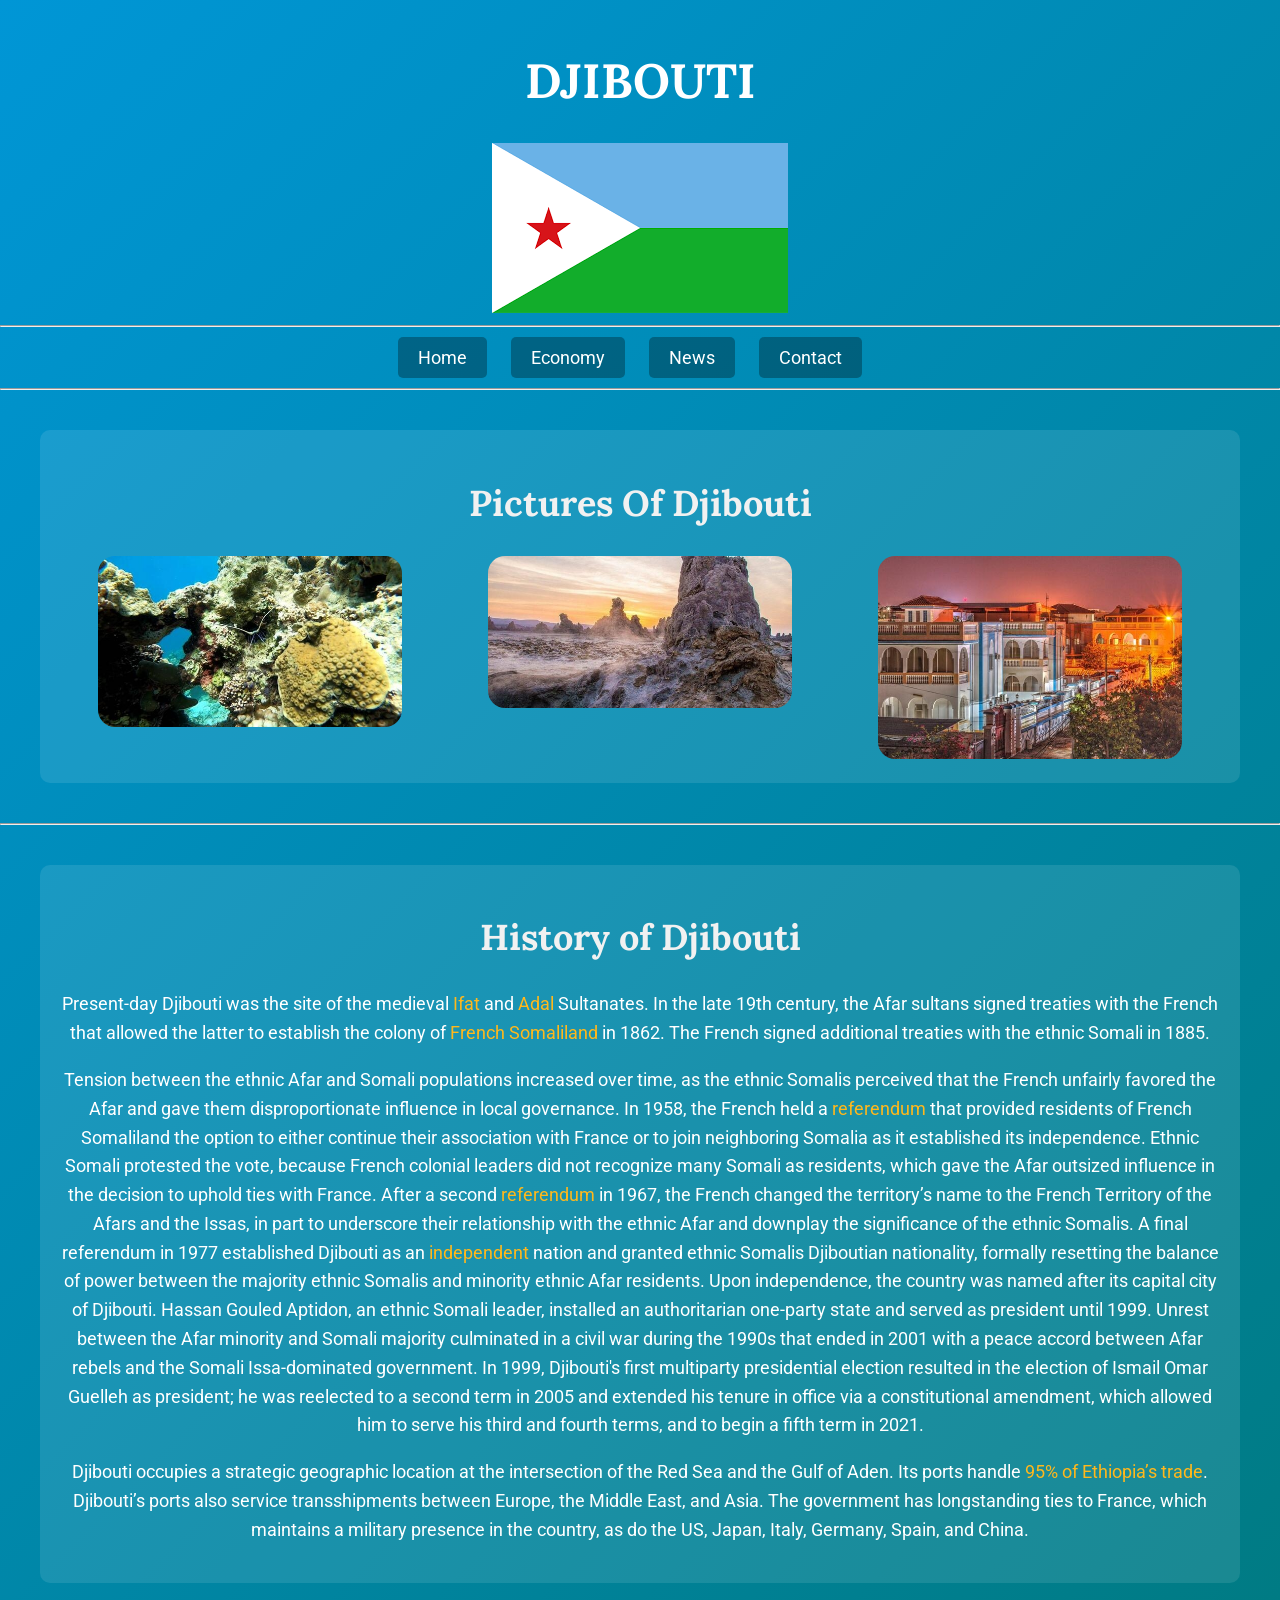
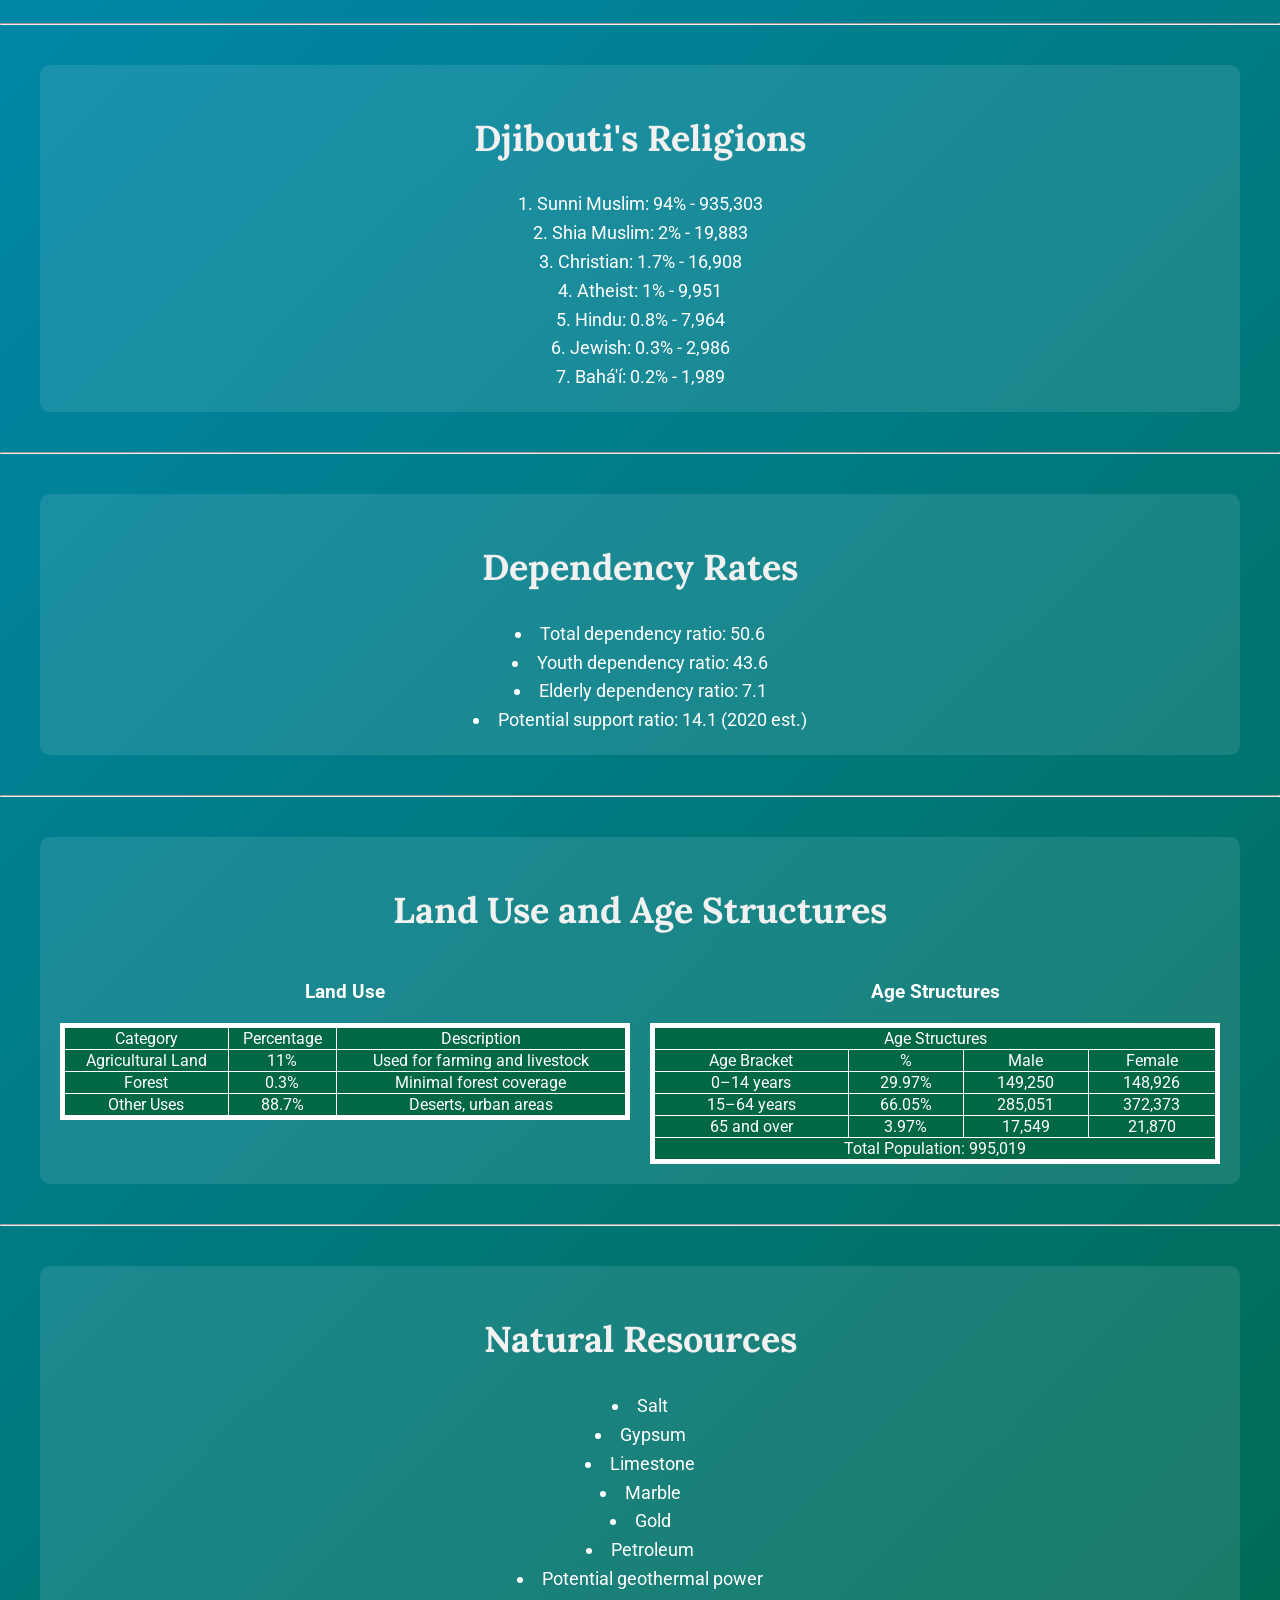
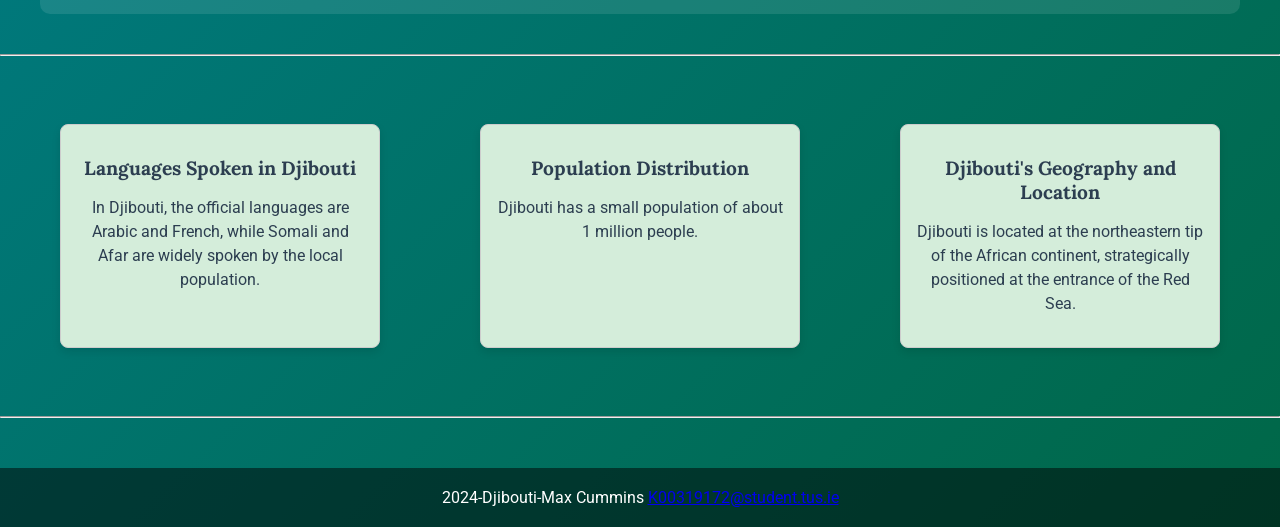
<file: Djibouti Webpage/Djibouti_Html_Css/Index.html>
<!DOCTYPE HTML>
<html lang="en">
<head> 
    
<meta charset="utf-8">
<title>Djibouti</title> 

<link rel="icon" type="image/png" href="images/Dji.flag.png"> 
<link href="https://fonts.googleapis.com/css2?family=Lora:wght@700&family=Roboto:wght@400;500&display=swap" rel="stylesheet">
    
  
<style>
body {
    font-family: 'Roboto', sans-serif;  
    margin: 0;  
    padding: 0;  
    background: linear-gradient(135deg, #0096D6, #006747);  
    color: white;  
    text-align: center;  /* Centering all text */
}


.container {
    width: 80%;  
    margin: 0 auto;  
}


.info-container {
    display: flex;  /*flexbox layout */
    justify-content: center;  /* Center horizontally */
    gap: 20px; 
    flex-wrap: wrap;  
    padding: 20px; 
}


.info-box {
    flex: 1;  
    min-width: 250px;  
    max-width: 300px;  
    padding: 15px;  
    border: 1px solid #ccc;  
    border-radius: 8px;  /* Rounded corners */
    box-shadow: 0 4px 8px rgba(0, 0, 0, 0.1); 
    background-color: #d4edda;  /* Light green background */
    text-align: center;  /* Center the text inside the box */
    color: #333;  /* Dark gray text */
    transition: background-color 0.3s ease, border-color 0.3s ease, color 0.3s ease;  
}

.info-box h2 {
    margin-bottom: 10px;  
    font-size: 1.2em;  
    color: #2c3e50;  
}


.info-box p {
    font-size: 1em; 
    color: #2c3e50;  
    line-height: 1.5; 
}


.info-box:hover {
    background-color: #fff;  /* Change background to white on hover */
    border-color: #aaa;  
    color: #333;  /* Change text color to dark gray */
}


nav ul {
    list-style-type: none;  
    padding: 0;  
    margin: 20px 0;  
    font-size: 18px;  /* Set font size */
}


nav ul li {
    display: inline;  
    margin-right: 20px;  
}

nav ul li a {
    color: white;  /* Set link color to white */
    text-decoration: none;  /* Remove underline from links */
    padding: 10px 20px;  /* Add padding inside the link */
    border-radius: 5px;  /* Round the corners of the link */
    background-color: rgba(0, 0, 0, 0.3);  
    transition: background-color 0.3s ease;  
}


h1 {
    font-family: 'Lora', serif;  /* Use Lora font for headings */
    font-size: 48px;  /* Large font size */
    margin-top: 50px;  /* Add top margin */
    font-weight: bold;  /* Make text bold */
}


.image-container {
    display: flex;  /* Use flexbox layout */
    justify-content: space-between;  
    gap: 10px;  /* Add gap between images */
}


.image-container img {
    max-width: 80%;  
    height: auto;  
    border-radius: 17px;  /* Round corners of images */
}


section {
    margin: 40px;  
    padding: 20px;  
    background-color: rgba(255, 255, 255, 0.1); 
    border-radius: 10px;  
}


section h2 {
    font-family: 'Lora', serif;  
    font-size: 36px;  /* Large font size */
    color: #F1F1F1;  
    font-weight: bold;  /* Make text bold */
}

section p, section ul, section ol {
    font-size: 18px;  /* Set font size */
    line-height: 1.6;  /* Add line height for better readability */
}


section a {
    color: #FFB81C;  /* Set color to a golden yellow */
    text-decoration: none;  /* Remove underline from links */
}


footer {
    margin-top: 50px;  
    padding: 20px;  /* Add padding inside footer */
    background-color: rgba(0, 0, 0, 0.5);  
    color: white;  /* White text color */
}

footer p {
    margin: 0;  
}


table {
    width: 100%;  
    border-collapse: collapse; 
    margin-top: 20px; 
}


.table-border {
    border: 5px solid white; 
}


table td:hover {
    background-color: white;  
    color: black; 
}


.table-container {
    display: flex; 
    justify-content: space-around;  
    gap: 20px;  
}


.table-wrap {
    flex: 1;  
    min-width: 300px;  
    max-width: 50%; 
}


table, th, td {
    border: 1px solid #fff;  
}


th {
    background-color: #00A1D9;  
    color: white; 
}


td {
    background-color: #006747;  
    color: white;  
}

#news ol {
    list-style-position: inside;  
    text-align: center;  
    margin: 0 auto; 
    padding: 0;  
}

#dependency-rates ul {
    list-style-position: inside;  
    text-align: center;  
    margin: 0 auto;  
    padding: 0;  
}

#natural-resources ul {
    list-style-position: inside;  
    text-align: center;  
    margin: 0 auto; 
    padding: 0;  
}

</style>
</head>
<body>

<div class="container">
<h1>DJIBOUTI</h1>
</div>

<a href="Index.html">
    <img src="Pictures/Dji.flag.png" alt="Djibouti Flag">
</a>
    
<br>
<hr>
  <nav>
    <ul>
        <li><a href="#home">Home</a></li>
        <li><a href="#">Economy</a></li>
        <li><a href="#">News</a></li>
        <li><a href="Contact.html">Contact</a></li>
    </ul>
</nav>


<hr>
    
<section id="home">
<h2>Pictures Of Djibouti</h2>
    
<div class="image-container">
    <a href="https://www.zubludiving.com/destination/red-sea/arabia-and-horn-of-africa/djibouti">
            <img src="Pictures/Dj.Coral.jpg" alt="Djibouti Coral">
    </a>
    <a href="https://www.tripadvisor.ie/Attractions-g293787-Activities-c61-t52-Djibouti.html">
            <img src="Pictures/Dj.lake.jpg" alt="Djibouti Lake">
    </a>
    <a href="https://en.wikipedia.org/wiki/Djibouti_City">
            <img src="Pictures/DjNight.jpg" alt="Djibouti Night">
    </a>
</div>
</section>  
    
<hr>
    
<section id="history">
<h2>History of Djibouti</h2>
    
    <p>Present-day Djibouti was the site of the medieval <a href="https://en.wikipedia.org/wiki/Ifat_Sultanate" target="_blank">Ifat</a> and <a href="https://en.wikipedia.org/wiki/Adal_Sultanate" target="_blank">Adal</a> Sultanates. In the late 19th century, the Afar sultans signed treaties with the French that allowed the latter to establish the colony of <a href="https://2009-2017.state.gov/outofdate/bgn/djibouti/40394.htm#:~:text=The%20Republic%20of%20Djibouti%20gained,in%20the%20Horn%20of%20Africa." target="_blank">French Somaliland</a> in 1862. The French signed additional treaties with the ethnic Somali in 1885.</p>
    
    <p>Tension between the ethnic Afar and Somali populations increased over time, as the ethnic Somalis perceived that the French unfairly favored the Afar and gave them disproportionate influence in local governance. In 1958, the French held a <a href="https://en.wikipedia.org/wiki/1958_French_Somaliland_constitutional_referendum" target="_blank">referendum</a> that provided residents of French Somaliland the option to either continue their association with France or to join neighboring Somalia as it established its independence. Ethnic Somali protested the vote, because French colonial leaders did not recognize many Somali as residents, which gave the Afar outsized influence in the decision to uphold ties with France. After a second <a href="https://en.wikipedia.org/wiki/1967_French_Territory_of_the_Afars_and_the_Issas_constitutional_referendum" target="_blank">referendum</a> in 1967, the French changed the territory’s name to the French Territory of the Afars and the Issas, in part to underscore their relationship with the ethnic Afar and downplay the significance of the ethnic Somalis. A final referendum in 1977 established Djibouti as an <a href="https://en.wikipedia.org/wiki/Independence_Day_(Djibouti)" target="_blank">independent</a> nation and granted ethnic Somalis Djiboutian nationality, formally resetting the balance of power between the majority ethnic Somalis and minority ethnic Afar residents. Upon independence, the country was named after its capital city of Djibouti. Hassan Gouled Aptidon, an ethnic Somali leader, installed an authoritarian one-party state and served as president until 1999. Unrest between the Afar minority and Somali majority culminated in a civil war during the 1990s that ended in 2001 with a peace accord between Afar rebels and the Somali Issa-dominated government. In 1999, Djibouti's first multiparty presidential election resulted in the election of Ismail Omar Guelleh as president; he was reelected to a second term in 2005 and extended his tenure in office via a constitutional amendment, which allowed him to serve his third and fourth terms, and to begin a fifth term in 2021.</p>

    <p>Djibouti occupies a strategic geographic location at the intersection of the Red Sea and the Gulf of Aden. Its ports handle <a href="https://mecouncil.org/publication/ethiopias-quest-for-a-seaport-a-threat-to-regional-stability/#:~:text=Currently%2C%20Ethiopia%20relies%20heavily%20on,strapped%20nation%20can%20ill%20afford." target="_blank">95% of Ethiopia’s trade</a>. Djibouti’s ports also service transshipments between Europe, the Middle East, and Asia. The government has longstanding ties to France, which maintains a military presence in the country, as do the US, Japan, Italy, Germany, Spain, and China.</p>
    
</section>
    
<hr>
    
<section id="news">
    <h2>Djibouti's Religions</h2>
    <ol>
        <li>Sunni Muslim: 94% - 935,303</li>
        <li>Shia Muslim: 2% - 19,883</li>
        <li>Christian: 1.7% - 16,908</li>
        <li>Atheist: 1% - 9,951</li>
        <li>Hindu: 0.8% - 7,964</li>
        <li>Jewish: 0.3% - 2,986</li>
        <li>Bahá'í: 0.2% - 1,989</li>
    </ol>
</section>

<hr>
    
<section id="dependency-rates">
    <h2>Dependency Rates</h2>
    <ul>
        <li>Total dependency ratio: 50.6</li>
        <li>Youth dependency ratio: 43.6</li>
        <li>Elderly dependency ratio: 7.1</li>
        <li>Potential support ratio: 14.1 (2020 est.)</li>
    </ul>
</section>


<hr>
<section id="land-use-age-structures">
<h2>Land Use and Age Structures</h2>
    
 <div class="table-container">
<div class="table-wrap">
    
<h3>Land Use</h3>
    
<table class="table-border">
    <tr>
        <td>Category</td>
        <td>Percentage</td>
        <td>Description</td>
    </tr>
    <tr>
        <td>Agricultural Land</td>
        <td>11%</td>
        <td>Used for farming and livestock</td>
    </tr>
    <tr>
        <td>Forest</td>
        <td>0.3%</td>
        <td>Minimal forest coverage</td>
    </tr>
    <tr>
        <td>Other Uses</td>
        <td>88.7%</td>
        <td>Deserts, urban areas</td>
    </tr>
</table>
</div>
<div class="table-wrap">
    
<h3>Age Structures</h3>
<table class="table-border">
    <thead>
        <tr>
            <td colspan="4" style="text-align: center;">Age Structures</td>
        </tr>
        <tr>
            <td style="text-align: center;">Age Bracket</td>
            <td style="text-align: center;">%</td>
            <td style="text-align: center;">Male</td>
            <td style="text-align: center;">Female</td>
        </tr>
    </thead>
    <tbody>
        <tr>
            <td>0–14 years</td>
            <td>29.97%</td>
            <td>149,250</td>
            <td>148,926</td>
        </tr>
        <tr>
            <td>15–64 years</td>
            <td>66.05%</td>
            <td>285,051</td>
            <td>372,373</td>
        </tr>
        <tr>
            <td>65 and over</td>
            <td>3.97%</td>
            <td>17,549</td>
            <td>21,870</td>
        </tr>
    </tbody>
    <tfoot>
        <tr>
        <td colspan="4" style="text-align: center;">Total Population: 995,019</td>
        </tr>
    </tfoot>
    </table>
</div>
</div> 
</section>

<hr>
    
<section id="natural-resources">
    <h2>Natural Resources</h2>
    <ul>
        <li>Salt</li>
        <li>Gypsum</li>
        <li>Limestone</li>
        <li>Marble</li>
        <li>Gold</li>
        <li>Petroleum</li>
        <li>Potential geothermal power</li>
    </ul>
</section>


<hr>    

<div class="info-container">
    <section class="info-box">
        <h2>Languages Spoken in Djibouti</h2>
        <p>In Djibouti, the official languages are Arabic and French, while Somali and Afar are widely spoken by the local population.</p>
    </section>

    <section class="info-box center-box">
        <h2>Population Distribution</h2>
        <p>Djibouti has a small population of about 1 million people.</p>
    </section>

    <section class="info-box">
        <h2>Djibouti's Geography and Location</h2>
        <p>Djibouti is located at the northeastern tip of the African continent, strategically positioned at the entrance of the Red Sea.</p>
    </section>
</div> 

<hr>

<footer>
    <p>2024-Djibouti-Max Cummins <a href="mailto:K00319172@student.tus.ie">K00319172@student.tus.ie</a></p>
</footer>

</body>
</html>
</file>
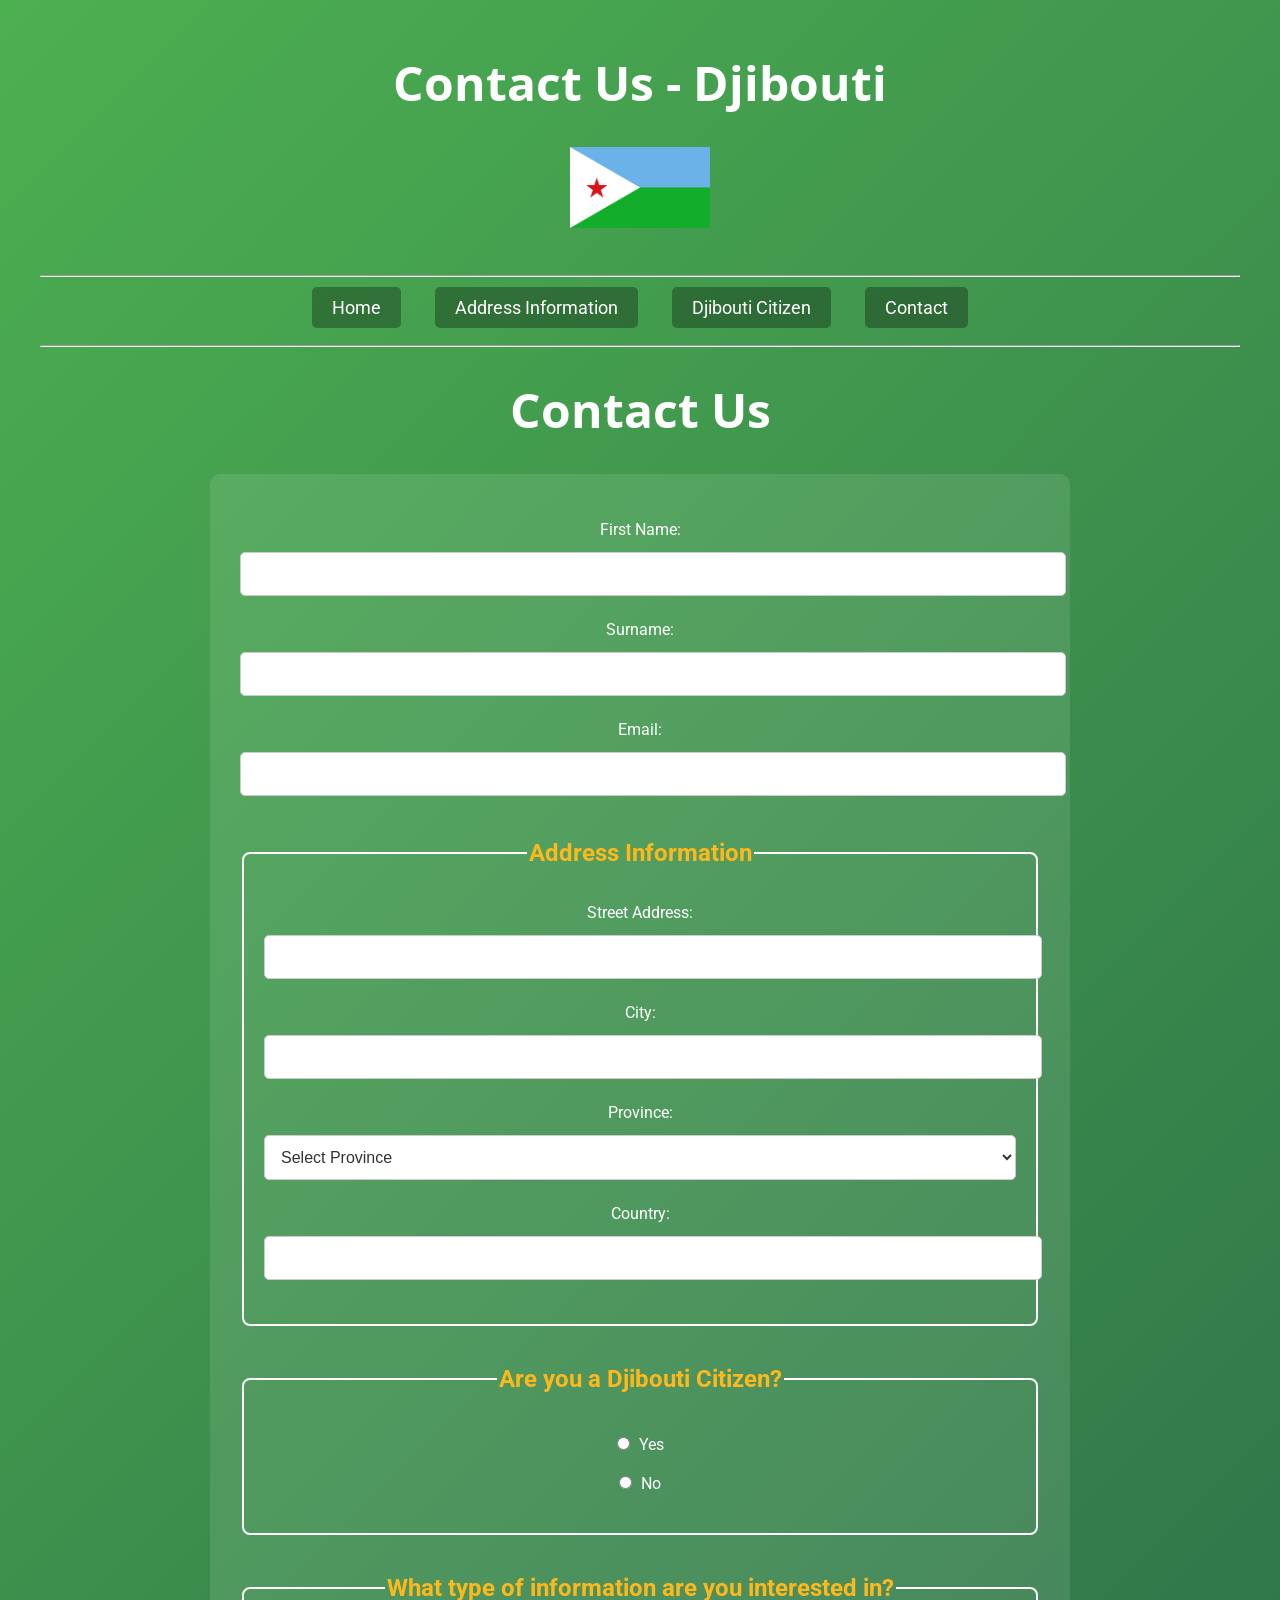
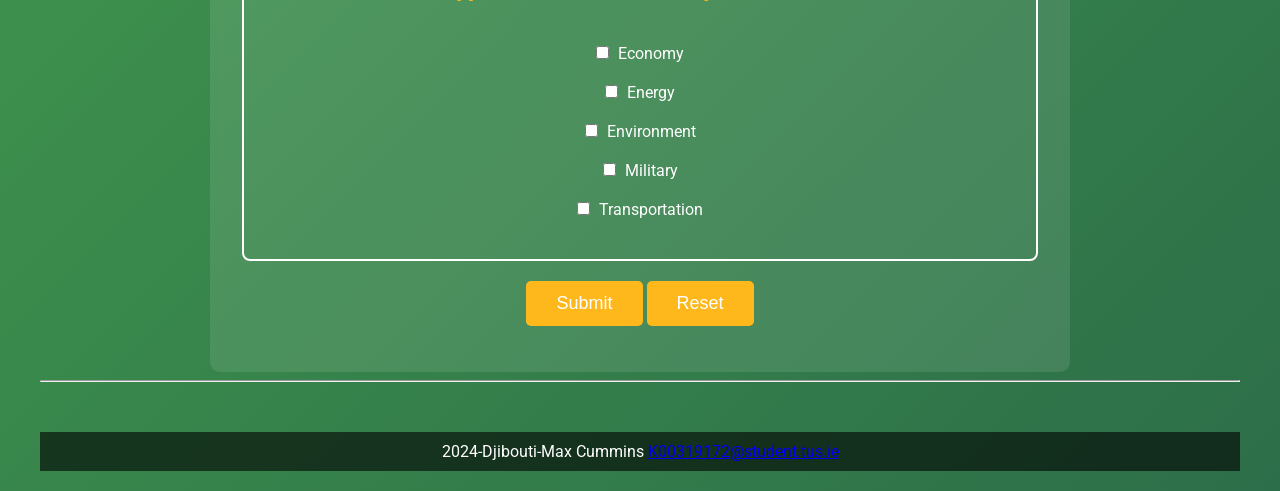
<file: Djibouti Webpage/Djibouti_Html_Css/signUp.html>
<!DOCTYPE HTML>
<html lang="en">
<head> 
<meta charset="utf-8">
    
<title>Contact Page</title>
<link href="https://fonts.googleapis.com/css2?family=Roboto:wght@400;500&family=Open+Sans:wght@400;700&display=swap" rel="stylesheet">

    <style> 
body {
    font-family: 'Roboto', sans-serif;  /* Set the font for the body text */
    margin: 0;  
    padding: 0;  
    background: linear-gradient(135deg, #4CAF50, #2C6E49);  
    color: #fff;  /* Set the text color to white */
    text-align: center;  /* Center align all text inside the body */
}


.container {
    max-width: 1200px;  
    margin: 0 auto;  
    padding: 20px;  /* Add padding inside the container */
}

h1 {
    font-family: 'Open Sans', sans-serif;  /* Use Open Sans font for the header */
    font-size: 48px;  /* Set font size to 48px */
    margin-top: 30px;  /* Add space above the header */
    color: #fff;  /* Set the text color of the header to white */
}


img {
    display: block;  
    margin: 20px auto;  /* Add space around the image and center it */
    width: 140px;  /* Set the width of the image */
    vertical-align: middle;  /* Align image vertically */
}


nav {
    margin-top: 20px;  /* Add space above the navigation */
    text-align: center;  /* Center align navigation links */
}


nav a {
    margin: 0 15px;  /* Add space between links */
    font-size: 18px;  /* Set the font size of the links */
    color: #fff;  /* Set the text color to white */
    text-decoration: none;  /* Remove underline from the links */
    padding: 10px 20px;  /* Add padding inside the links */
    border-radius: 5px;  /* Round the corners of the links */
    background-color: rgba(0, 0, 0, 0.3);  
    transition: background-color 0.3s ease;  
}


nav a:hover {
    background-color: rgba(0, 0, 0, 0.5);  
}


form {
    margin-top: 30px;  
    padding: 30px;  
    background-color: rgba(255, 255, 255, 0.1);  
    border-radius: 10px;  
    max-width: 800px; 
    margin-left: auto;  
    margin-right: auto;  
}


fieldset {
    border: 2px solid #fff;  
    padding: 20px;  
    margin-bottom: 20px;  
    border-radius: 8px;  
}


legend {
    font-size: 24px;  /* Set the font size of the legend */
    font-weight: bold;  /* Make the legend text bold */
    color: #FFB81C;  /* Set the color of the legend to a goldish yellow */
}


label {
    display: block;  
    margin: 10px 0 5px;  
    font-size: 16px;  
}


input[type="text"],
input[type="email"],
select,
input[type="radio"],
input[type="checkbox"] {
    width: 100%;
    padding: 12px;  /* Add padding inside the input fields */
    margin: 8px 0;  
    border-radius: 5px;  /* Round the corners of input fields */
    border: 1px solid #ccc;  /* Set a light gray border around input fields */
    background-color: #fff;  /* Set the background color of inputs to white */
    color: #333;  /* Set the text color inside input fields to dark gray */
    font-size: 16px;  /* Set the font size of text inside input fields */
}


input[type="radio"],
input[type="checkbox"] {
    width: auto;  
    margin-right: 5px;  
}


input[type="submit"],
input[type="reset"] {
    background-color: #FFB81C; 
    color: #fff; 
    padding: 12px 30px;  
    border: none; 
    border-radius: 5px; 
    font-size: 18px;  
    cursor: pointer;  
    transition: background-color 0.3s ease;  
}


input[type="submit"]:hover,
input[type="reset"]:hover {
    background-color: #FFD700;  
}


footer {
    margin-top: 50px; 
    padding: 10px;  
    background-color: rgba(0, 0, 0, 0.6); 
    color: #fff;  
}


footer p {
    font-size: 16px;  
    margin: 0;  
}


    </style>   
</head>
<body>

<div class="container">
<h1>Contact Us - Djibouti</h1>
<a href="Index.html">
    <img src="Pictures/Dji.flag.png" alt="Djibouti Flag">
</a>
    
<br>
<hr>
<nav>
    <a href="Index.html">Home</a>
    <a href="#AddressInformation">Address Information</a>
    <a href="#DjiboutiCitizen">Djibouti Citizen</a>
    <a href="Contact.html">Contact</a>
</nav>

<br>
<hr>

<h1 id="ContactForm">Contact Us</h1>

<form action="https://tusprojects.net/wdf-a1-countries.php" method="POST">
            
<p>
<label for="firstName">First Name:</label>
<input type="text" id="firstName" name="firstName" size="23" required>
</p>
            
<p>
<label for="surname">Surname:</label>
<input type="text" id="surname" name="surname" size="23" required>
</p>
            
<p>
<label for="email">Email:</label>
<input type="email" id="email" name="email" size="23" required>
</p>

<br>

<fieldset id="AddressInformation">
<legend>Address Information</legend>
                
<p>
    <label for="address">Street Address:</label>
    <input type="text" id="address" name="address" size="50" required>
</p>

<p>
    <label for="city">City:</label>
    <input type="text" id="city" name="city" size="23" required>
</p>

<p>
    <label for="province">Province:</label>
    <select id="province" name="province" required>
        <option value="" disabled selected>Select Province</option> 
        <option value="ulster">Ulster</option>
        <option value="leinster">Leinster</option>
        <option value="munster">Munster</option>
        <option value="connacht">Connacht</option>
    </select>
</p>

<p>
<label for="country">Country:</label>
<input type="text" id="country" name="country" size="23" required>
</p>
            
</fieldset>

<br>

<fieldset id="DjiboutiCitizen">
<legend>Are you a Djibouti Citizen?</legend>
                
<p>
<label><input type="radio" name="citizen" value="Yes" required> Yes</label>
<label><input type="radio" name="citizen" value="No" required> No</label>
</p>
            
</fieldset>

<br>

<fieldset>
<legend>What type of information are you interested in?</legend>
                
<p>
<label><input type="checkbox" name="typeInfo[]" value="econ"> Economy</label>
<label><input type="checkbox" name="typeInfo[]" value="en"> Energy</label>
<label><input type="checkbox" name="typeInfo[]" value="env"> Environment</label>
<label><input type="checkbox" name="typeInfo[]" value="military"> Military</label>
<label><input type="checkbox" name="typeInfo[]" value="transp"> Transportation</label>
</p>
                
</fieldset>
<input type="hidden" name="code" value="ref123">

<p>
<input type="submit" value="Submit">
<input type="reset" value="Reset">
</p>
            
</form>

<hr>
<footer>
    <p>2024-Djibouti-Max Cummins <a href="mailto:K00319172@student.tus.ie">K00319172@student.tus.ie</a></p>
</footer>
</div>
</body>
</html>
</file>
